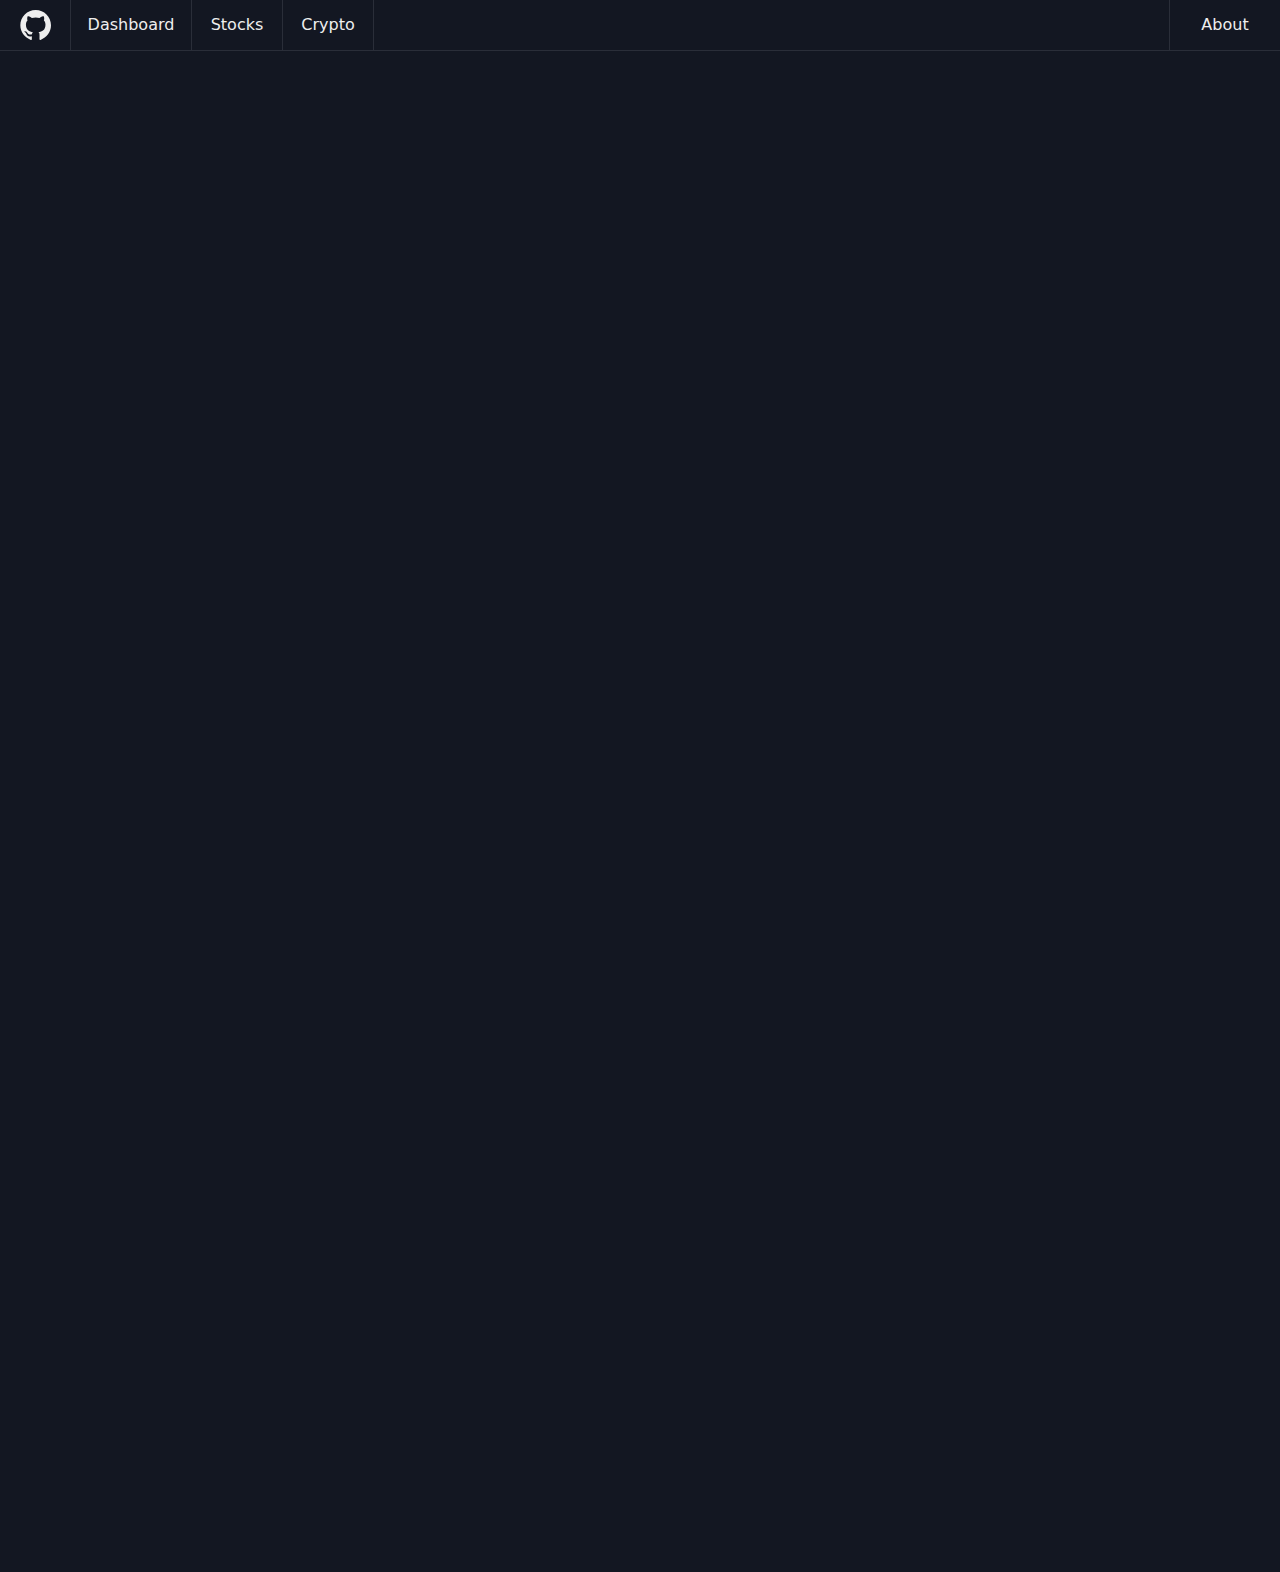
<file: index.html>
<!DOCTYPE html>
<html lang="en">
<head>
    <meta charset="UTF-8">
    <meta name="viewport" content="width=device-width, initial-scale=1.0">
    <title>Charts</title>
    <link rel="stylesheet" href="styles.css">
</head>
<body style="background-color:#131722">
    <div class="navbar">
        <a href="https://github.com/NicholasSutin/charts">
            <!---->
            <svg height="32" aria-hidden="true" viewBox="0 0 24 24" version="1.1" width="32" data-view-component="true" class="octicon octicon-mark-github v-align-middle">
                <path d="M12.5.75C6.146.75 1 5.896 1 12.25c0 5.089 3.292 9.387 7.863 10.91.575.101.79-.244.79-.546 0-.273-.014-1.178-.014-2.142-2.889.532-3.636-.704-3.866-1.35-.13-.331-.69-1.352-1.18-1.625-.402-.216-.977-.748-.014-.762.906-.014 1.553.834 1.769 1.179 1.035 1.74 2.688 1.25 3.349.948.1-.747.402-1.25.733-1.538-2.559-.287-5.232-1.279-5.232-5.678 0-1.25.445-2.285 1.178-3.09-.115-.288-.517-1.467.115-3.048 0 0 .963-.302 3.163 1.179.92-.259 1.897-.388 2.875-.388.977 0 1.955.13 2.875.388 2.2-1.495 3.162-1.179 3.162-1.179.633 1.581.23 2.76.115 3.048.733.805 1.179 1.825 1.179 3.09 0 4.413-2.688 5.39-5.247 5.678.417.36.776 1.05.776 2.128 0 1.538-.014 2.774-.014 3.162 0 .302.216.662.79.547C20.709 21.637 24 17.324 24 12.25 24 5.896 18.854.75 12.5.75Z"></path>
            </svg>
            <!---->
        </a>
        <a href="index.html">Dashboard</a>
        <a href="stocks.html">Stocks</a>
        <a href="crypto.html">Crypto</a>
        <div></div>
        <a href="about.html">About</a>
    </div>

    <div id="dashboard-content">
        <!-- TradingView Widget BEGIN -->
        <div class="tradingview-widget-container">
            <div class="tradingview-widget-container__widget"></div>
                <div class="tradingview-widget-copyright"><a href="https://www.tradingview.com/" rel="noopener nofollow" target="_blank"><span class="blue-text">Track all markets on TradingView</span></a></div>
            <script type="text/javascript" src="https://s3.tradingview.com/external-embedding/embed-widget-mini-symbol-overview.js" async>
            {
            "symbol": "FRED:SP500",
            "width": "100%",
            "height": "100%",
            "locale": "en",
            "dateRange": "1M",  
            "colorTheme": "dark",
            "isTransparent": true,
            "autosize": true,
            "largeChartUrl": "",
            "chartOnly": false,
            "noTimeScale": false
            }
            </script>
        </div>
        <!-- TradingView Widget END -->

        <!-- TradingView Widget BEGIN -->
        <div class="tradingview-widget-container">
            <div class="tradingview-widget-container__widget"></div>
            <div class="tradingview-widget-copyright"><a href="https://www.tradingview.com/" rel="noopener nofollow" target="_blank"><span class="blue-text">Track all markets on TradingView</span></a></div>
            <script type="text/javascript" src="https://s3.tradingview.com/external-embedding/embed-widget-mini-symbol-overview.js" async>
            {
            "symbol": "TVC:GOLD",
            "width": "100%",
            "height": "100%",
            "locale": "en",
            "dateRange": "1D",
            "colorTheme": "dark",
            "isTransparent": true,
            "autosize": true,
            "largeChartUrl": ""
            }
            </script>
        </div>
        <!-- TradingView Widget END -->

        <!-- TradingView Widget BEGIN -->
        <div class="tradingview-widget-container">
            <div class="tradingview-widget-container__widget"></div>
            <div class="tradingview-widget-copyright"><a href="https://www.tradingview.com/" rel="noopener nofollow" target="_blank"><span class="blue-text">Track all markets on TradingView</span></a></div>
            <script type="text/javascript" src="https://s3.tradingview.com/external-embedding/embed-widget-timeline.js" async>
            {
                "feedMode": "all_symbols",
                "isTransparent": true,
                "displayMode": "regular",
                "width": "100%",
                "height": "100%",
                "colorTheme": "dark",
                "locale": "en"
            }
            </script>
        </div>
  <!-- TradingView Widget END -->

    </div>
    <div id="dashboard-lower">


            <!-- TradingView Widget BEGIN -->
    <div class="tradingview-widget-container">
        <div class="tradingview-widget-container__widget"></div>
        <div class="tradingview-widget-copyright"><a href="https://www.tradingview.com/" rel="noopener nofollow" target="_blank"><span class="blue-text">Track all markets on TradingView</span></a></div>
        <script type="text/javascript" src="https://s3.tradingview.com/external-embedding/embed-widget-stock-heatmap.js" async>
        {
            "exchanges": [],
            "dataSource": "SPX500",
            "grouping": "sector",
            "blockSize": "market_cap_basic",
            "blockColor": "change",
            "locale": "en",
            "symbolUrl": "",
            "colorTheme": "dark",
            "hasTopBar": false,
            "isDataSetEnabled": false,
            "isZoomEnabled": true,
            "hasSymbolTooltip": true,
            "isMonoSize": false,
            "width": "100%",
            "height": "100%"
        }
        </script>
    </div>
    <!-- TradingView Widget END -->

        <!-- TradingView Widget BEGIN -->
        <div class="tradingview-widget-container">
            <div class="tradingview-widget-container__widget"></div>
            <div class="tradingview-widget-copyright"><a href="https://www.tradingview.com/" rel="noopener nofollow" target="_blank"><span class="blue-text">Track all markets on TradingView</span></a></div>
            <script type="text/javascript" src="https://s3.tradingview.com/external-embedding/embed-widget-symbol-overview.js" async>
                {
                "symbols": [
                [
                    "Apple",
                    "AAPL|1D"
                ],
                [
                    "Google",
                    "GOOGL|1D"
                ],
                [
                    "Microsoft",
                    "MSFT|1D"
                ],
                [
                    "NASDAQ:NVDA|1D"
                ],
                [
                    "NASDAQ:AMZN|1D"
                ]
                ],
                "chartOnly": false,
                "width": "100%",
                "height": "100%",
                "locale": "en",
                "colorTheme": "dark",
                "autosize": true,
                "showVolume": false,
                "showMA": false,
                "hideDateRanges": false,
                "hideMarketStatus": false,
                "hideSymbolLogo": false,
                "scalePosition": "right",
                "scaleMode": "Normal",
                "fontFamily": "-apple-system, BlinkMacSystemFont, Trebuchet MS, Roboto, Ubuntu, sans-serif",
                "fontSize": "10",
                "noTimeScale": false,
                "valuesTracking": "1",
                "changeMode": "price-and-percent",
                "chartType": "area",
                "maLineColor": "#2962FF",
                "maLineWidth": 1,
                "maLength": 9,
                "headerFontSize": "medium",
                "backgroundColor": "rgba(19, 23, 34, 0)",
                "lineWidth": 2,
                "lineType": 0,
                "dateRanges": [
                "1d|1",
                "1m|30",
                "3m|60",
                "12m|1D",
                "60m|1W",
                "all|1M"
                ]
            }
            </script>   
        </div>
        <!-- TradingView Widget END -->

        <!-- TradingView Widget BEGIN -->
        <div class="tradingview-widget-container">
            <div class="tradingview-widget-container__widget"></div>
            <div class="tradingview-widget-copyright"><a href="https://www.tradingview.com/" rel="noopener nofollow" target="_blank"><span class="blue-text">Track all markets on TradingView</span></a></div>
            <script type="text/javascript" src="https://s3.tradingview.com/external-embedding/embed-widget-symbol-overview.js" async>
            {
            "symbols": [
            [
                "NASDAQ:NDX|1M"
            ]
            ],
            "chartOnly": false,
            "width": "100%",
            "height": "100%",
            "locale": "en",
            "colorTheme": "dark",
            "autosize": true,
            "showVolume": false,
            "showMA": false,
            "hideDateRanges": false,
            "hideMarketStatus": false,
            "hideSymbolLogo": false,
            "scalePosition": "right",
            "scaleMode": "Normal",
            "fontFamily": "-apple-system, BlinkMacSystemFont, Trebuchet MS, Roboto, Ubuntu, sans-serif",
            "fontSize": "10",
            "noTimeScale": false,
            "valuesTracking": "1",
            "changeMode": "price-and-percent",
            "chartType": "area",
            "maLineColor": "#2962FF",
            "maLineWidth": 1,
            "maLength": 9,
            "headerFontSize": "medium",
            "backgroundColor": "rgba(19, 23, 34, 0)",
            "lineWidth": 2,
            "lineType": 0,
            "dateRanges": [
            "1d|1",
            "1m|30",
            "3m|60",
            "12m|1D",
            "60m|1W",
            "all|1M"
            ]
        }   
            </script>
        </div>
    <!-- TradingView Widget END -->


    

    </div>
</body>
</html>
</file>
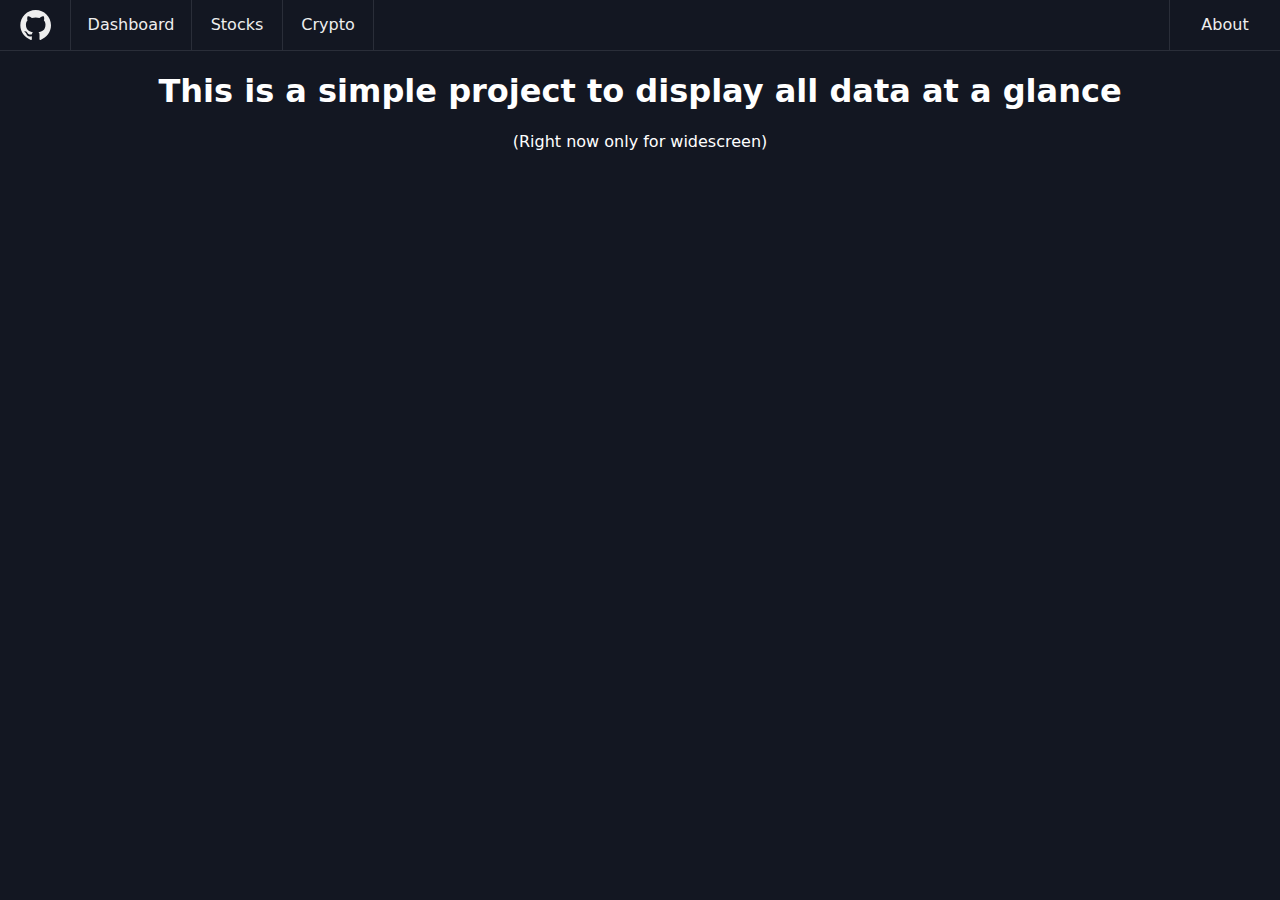
<file: about.html>
<!DOCTYPE html>
<html lang="en">
<head>
    <meta charset="UTF-8">
    <meta name="viewport" content="width=device-width, initial-scale=1.0">
    <title>Charts</title>
    <link rel="stylesheet" href="styles.css">
</head>
<body style="background-color:#131722">
    <div class="navbar">
        <a href="https://github.com/NicholasSutin/charts">
            <!---->
            <svg height="32" aria-hidden="true" viewBox="0 0 24 24" version="1.1" width="32" data-view-component="true" class="octicon octicon-mark-github v-align-middle">
                <path d="M12.5.75C6.146.75 1 5.896 1 12.25c0 5.089 3.292 9.387 7.863 10.91.575.101.79-.244.79-.546 0-.273-.014-1.178-.014-2.142-2.889.532-3.636-.704-3.866-1.35-.13-.331-.69-1.352-1.18-1.625-.402-.216-.977-.748-.014-.762.906-.014 1.553.834 1.769 1.179 1.035 1.74 2.688 1.25 3.349.948.1-.747.402-1.25.733-1.538-2.559-.287-5.232-1.279-5.232-5.678 0-1.25.445-2.285 1.178-3.09-.115-.288-.517-1.467.115-3.048 0 0 .963-.302 3.163 1.179.92-.259 1.897-.388 2.875-.388.977 0 1.955.13 2.875.388 2.2-1.495 3.162-1.179 3.162-1.179.633 1.581.23 2.76.115 3.048.733.805 1.179 1.825 1.179 3.09 0 4.413-2.688 5.39-5.247 5.678.417.36.776 1.05.776 2.128 0 1.538-.014 2.774-.014 3.162 0 .302.216.662.79.547C20.709 21.637 24 17.324 24 12.25 24 5.896 18.854.75 12.5.75Z"></path>
            </svg>
            <!---->
        </a>
        <a href="index.html">Dashboard</a>
        <a href="stocks.html">Stocks</a>
        <a href="crypto.html">Crypto</a>
        <div></div>
        <a href="about.html">About</a>
    </div>

    <div id="aboutcontent">
        <h1>This is a simple project to display all data at a glance</h1>
        <p>(Right now only for widescreen)</p>
    </div>
</body>
</html>
</file>
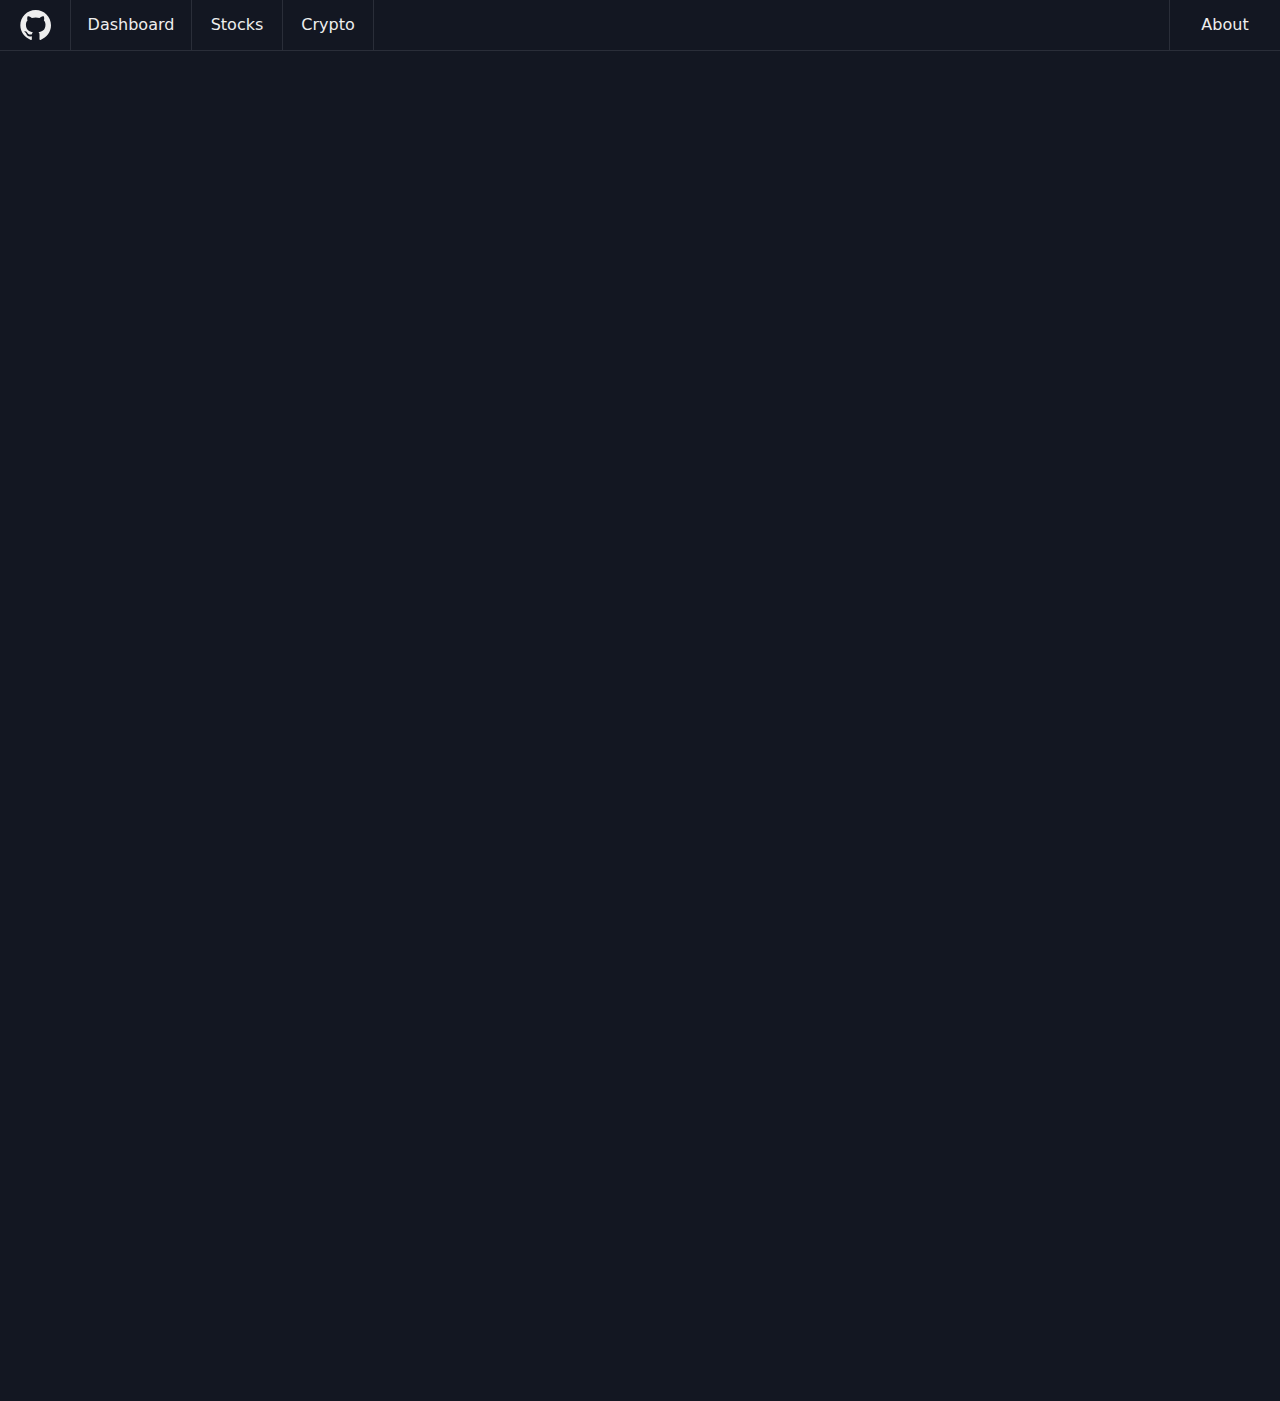
<file: crypto.html>
<!DOCTYPE html>
<html lang="en">
<head>
    <meta charset="UTF-8">
    <meta name="viewport" content="width=device-width, initial-scale=1.0">
    <title>Charts</title>
    <link rel="stylesheet" href="styles.css">
</head>
<body style="background-color:#131722">
    <div class="navbar">
        <a href="https://github.com/NicholasSutin/charts">
            <!---->
            <svg height="32" aria-hidden="true" viewBox="0 0 24 24" version="1.1" width="32" data-view-component="true" class="octicon octicon-mark-github v-align-middle">
                <path d="M12.5.75C6.146.75 1 5.896 1 12.25c0 5.089 3.292 9.387 7.863 10.91.575.101.79-.244.79-.546 0-.273-.014-1.178-.014-2.142-2.889.532-3.636-.704-3.866-1.35-.13-.331-.69-1.352-1.18-1.625-.402-.216-.977-.748-.014-.762.906-.014 1.553.834 1.769 1.179 1.035 1.74 2.688 1.25 3.349.948.1-.747.402-1.25.733-1.538-2.559-.287-5.232-1.279-5.232-5.678 0-1.25.445-2.285 1.178-3.09-.115-.288-.517-1.467.115-3.048 0 0 .963-.302 3.163 1.179.92-.259 1.897-.388 2.875-.388.977 0 1.955.13 2.875.388 2.2-1.495 3.162-1.179 3.162-1.179.633 1.581.23 2.76.115 3.048.733.805 1.179 1.825 1.179 3.09 0 4.413-2.688 5.39-5.247 5.678.417.36.776 1.05.776 2.128 0 1.538-.014 2.774-.014 3.162 0 .302.216.662.79.547C20.709 21.637 24 17.324 24 12.25 24 5.896 18.854.75 12.5.75Z"></path>
            </svg>
            <!---->
        </a>
        <a href="index.html">Dashboard</a>
        <a href="stocks.html">Stocks</a>
        <a href="crypto.html">Crypto</a>
        <div></div>
        <a href="about.html">About</a>
    </div>

    <div id="crypto-lower">

            <!-- TradingView Widget BEGIN -->
        <div class="tradingview-widget-container" style="margin-left:1.25%; margin-right:3%;">
            <div class="tradingview-widget-container__widget" style="width:95% !important;"></div>
            <div class="tradingview-widget-copyright"><a href="https://www.tradingview.com/" rel="noopener nofollow" target="_blank"><span class="blue-text">Track all markets on TradingView</span></a></div>
            <script type="text/javascript" src="https://s3.tradingview.com/external-embedding/embed-widget-crypto-coins-heatmap.js" async>
            {
            "dataSource": "Crypto",
            "blockSize": "market_cap_calc",
            "blockColor": "change",
            "locale": "en",
            "symbolUrl": "",
            "colorTheme": "dark",
            "hasTopBar": false,
            "isDataSetEnabled": false,
            "isZoomEnabled": true,
            "hasSymbolTooltip": true,
            "isMonoSize": false,
            "width": "98%",
            "height": "100%"
            }
            </script>
        </div>
        <!-- TradingView Widget END -->

        <div id="cryptogrid">

            <!-- TradingView Widget BEGIN -->
            <div class="tradingview-widget-container" style="height:100%;width:100%">
                <div class="tradingview-widget-container__widget" style="height:calc(100% - 32px);width:100%"></div>
                <div class="tradingview-widget-copyright"><a href="https://www.tradingview.com/" rel="noopener nofollow" target="_blank"><span class="blue-text">Track all markets on TradingView</span></a></div>
                <script type="text/javascript" src="https://s3.tradingview.com/external-embedding/embed-widget-advanced-chart.js" async>
                {
                "autosize": true,
                "symbol": "COINBASE:BTCUSD",
                "interval": "1",
                "timezone": "Etc/UTC",
                "theme": "dark",
                "style": "1",
                "locale": "en",
                "allow_symbol_change": true,
                "calendar": false,
                "support_host": "https://www.tradingview.com"
                }
                </script>
            </div>
            <!-- TradingView Widget END -->

            <!-- TradingView Widget BEGIN -->
            <div class="tradingview-widget-container" style="height:100%;width:100%; margin-left:1%;">
                <div class="tradingview-widget-container__widget" style="height:calc(100% - 32px);width:100%"></div>
                <div class="tradingview-widget-copyright"><a href="https://www.tradingview.com/" rel="noopener nofollow" target="_blank"><span class="blue-text">Track all markets on TradingView</span></a></div>
                <script type="text/javascript" src="https://s3.tradingview.com/external-embedding/embed-widget-advanced-chart.js" async>
                {
                "autosize": true,
                "symbol": "COINBASE:ETHUSD",
                "interval": "1",
                "timezone": "Etc/UTC",
                "theme": "dark",
                "style": "1",
                "locale": "en",
                "allow_symbol_change": true,
                "calendar": false,
                "support_host": "https://www.tradingview.com"
                 }
                </script>
            </div>
            <!-- TradingView Widget END -->

            <!-- TradingView Widget BEGIN -->
            <div class="tradingview-widget-container" style="height:100%;width:100%">
                <div class="tradingview-widget-container__widget" style="height:calc(100% - 32px);width:100%"></div>
                <div class="tradingview-widget-copyright"><a href="https://www.tradingview.com/" rel="noopener nofollow" target="_blank"><span class="blue-text">Track all markets on TradingView</span></a></div>
                <script type="text/javascript" src="https://s3.tradingview.com/external-embedding/embed-widget-advanced-chart.js" async>
                {
                "autosize": true,
                "symbol": "COINBASE:XRPUSD",
                "interval": "1",
                "timezone": "Etc/UTC",
                "theme": "dark",
                "style": "1",
                "locale": "en",
                "allow_symbol_change": true,
                "calendar": false,
                "support_host": "https://www.tradingview.com"
                }
                </script>
            </div>
            <!-- TradingView Widget END -->

            <!-- TradingView Widget BEGIN -->
            <div class="tradingview-widget-container" style="height:100%;width:100%; margin-left:1%;">
                <div class="tradingview-widget-container__widget" style="height:calc(100% - 32px);width:100%"></div>
                <div class="tradingview-widget-copyright"><a href="https://www.tradingview.com/" rel="noopener nofollow" target="_blank"><span class="blue-text">Track all markets on TradingView</span></a></div>
                <script type="text/javascript" src="https://s3.tradingview.com/external-embedding/embed-widget-advanced-chart.js" async>
                {
                "autosize": true,
                "symbol": "COINBASE:SOLUSD",
                "interval": "1",
                "timezone": "Etc/UTC",
                "theme": "dark",
                "style": "1",
                "locale": "en",
                "allow_symbol_change": true,
                "calendar": false,
                "support_host": "https://www.tradingview.com"
                }
                </script>
            </div>
            <!-- TradingView Widget END -->

            
        </div>
    </div>
    <div id="crypto-lowerer">
        <!-- TradingView Widget BEGIN -->
            <div class="tradingview-widget-container" style="height:200px !important;">
                <div class="tradingview-widget-container__widget"></div>
                <div class="tradingview-widget-copyright"><a href="https://www.tradingview.com/" rel="noopener nofollow" target="_blank"><span class="blue-text">Track all markets on TradingView</span></a></div>
                <script type="text/javascript" src="https://s3.tradingview.com/external-embedding/embed-widget-mini-symbol-overview.js" async>
                {
                "symbol": "BINANCE:ADAUSDT",
                "width": "100%",
                "height": "100%",
                "locale": "en",
                "dateRange": "1D",
                "colorTheme": "dark",
                "isTransparent": false,
                "autosize": true,
                "largeChartUrl": ""
                }
                </script>
            </div>
            <!-- TradingView Widget END -->


            <!-- TradingView Widget BEGIN -->
            <div class="tradingview-widget-container" style="height:100%;width:100%; margin-left:1%;">
                <div class="tradingview-widget-container__widget"></div>
                <div class="tradingview-widget-copyright"><a href="https://www.tradingview.com/" rel="noopener nofollow" target="_blank"><span class="blue-text">Track all markets on TradingView</span></a></div>
                <script type="text/javascript" src="https://s3.tradingview.com/external-embedding/embed-widget-mini-symbol-overview.js" async>
                {
                "symbol": "BINANCE:BNBUSDT",
                "width": "100%",
                "height": "100%",
                "locale": "en",
                "dateRange": "1D",
                "colorTheme": "dark",
                "isTransparent": false,
                "autosize": true,
                "largeChartUrl": ""
                }
                </script>
            </div>
            <!-- TradingView Widget END -->

    </div>
</body>
</file>
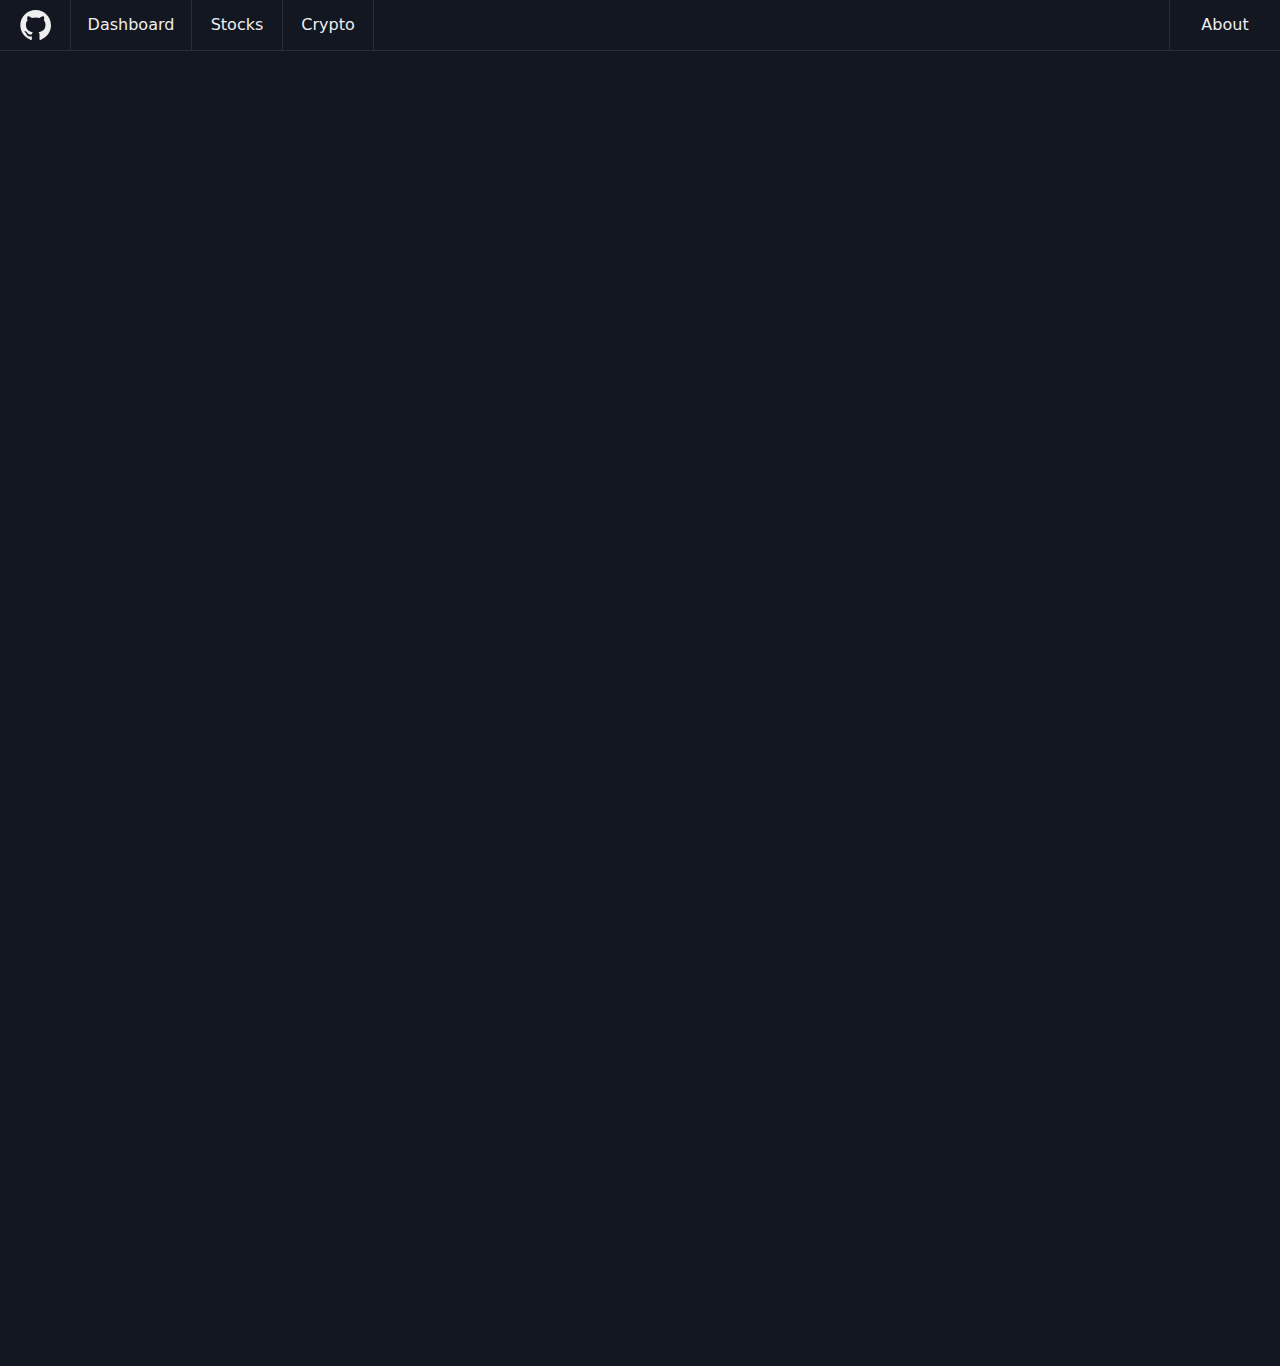
<file: stocks.html>
<!DOCTYPE html>
<html lang="en">
<head>
    <meta charset="UTF-8">
    <meta name="viewport" content="width=device-width, initial-scale=1.0">
    <title>Charts</title>
    <link rel="stylesheet" href="styles.css">
</head>
<body style="background-color:#131722">
    <div class="navbar">
        <a href="https://github.com/NicholasSutin/charts">
            <!---->
            <svg height="32" aria-hidden="true" viewBox="0 0 24 24" version="1.1" width="32" data-view-component="true" class="octicon octicon-mark-github v-align-middle">
                <path d="M12.5.75C6.146.75 1 5.896 1 12.25c0 5.089 3.292 9.387 7.863 10.91.575.101.79-.244.79-.546 0-.273-.014-1.178-.014-2.142-2.889.532-3.636-.704-3.866-1.35-.13-.331-.69-1.352-1.18-1.625-.402-.216-.977-.748-.014-.762.906-.014 1.553.834 1.769 1.179 1.035 1.74 2.688 1.25 3.349.948.1-.747.402-1.25.733-1.538-2.559-.287-5.232-1.279-5.232-5.678 0-1.25.445-2.285 1.178-3.09-.115-.288-.517-1.467.115-3.048 0 0 .963-.302 3.163 1.179.92-.259 1.897-.388 2.875-.388.977 0 1.955.13 2.875.388 2.2-1.495 3.162-1.179 3.162-1.179.633 1.581.23 2.76.115 3.048.733.805 1.179 1.825 1.179 3.09 0 4.413-2.688 5.39-5.247 5.678.417.36.776 1.05.776 2.128 0 1.538-.014 2.774-.014 3.162 0 .302.216.662.79.547C20.709 21.637 24 17.324 24 12.25 24 5.896 18.854.75 12.5.75Z"></path>
            </svg>
            <!---->
        </a>
        <a href="index.html">Dashboard</a>
        <a href="stocks.html">Stocks</a>
        <a href="crypto.html">Crypto</a>
        <div></div>
        <a href="about.html">About</a>
    </div>

    <div id="dashboard-lower">

    <!-- TradingView Widget BEGIN -->
    <div class="tradingview-widget-container">
        <div class="tradingview-widget-container__widget"></div>
        <div class="tradingview-widget-copyright"><a href="https://www.tradingview.com/" rel="noopener nofollow" target="_blank"><span class="blue-text">Track all markets on TradingView</span></a></div>
        <script type="text/javascript" src="https://s3.tradingview.com/external-embedding/embed-widget-symbol-overview.js" async>
        {
            "symbols": [
            [
                "NASDAQ:IXIC|1M"
            ],
            [
                "CAPITALCOM:RTY|1M"
            ]
            ],
            "chartOnly": false,
            "width": "100%",
            "height": "100%",
            "locale": "en",
            "colorTheme": "dark",
            "autosize": false,
            "showVolume": false,
            "showMA": false,
            "hideDateRanges": false,
            "hideMarketStatus": false,
            "hideSymbolLogo": false,
            "scalePosition": "right",
            "scaleMode": "Normal",
            "fontFamily": "-apple-system, BlinkMacSystemFont, Trebuchet MS, Roboto, Ubuntu, sans-serif",
            "fontSize": "10",
            "noTimeScale": false,
            "valuesTracking": "1",
            "changeMode": "price-and-percent",
            "chartType": "area",
            "maLineColor": "#2962FF",
            "maLineWidth": 1,
            "maLength": 9,
            "headerFontSize": "medium",
            "backgroundColor": "rgba(19, 23, 34, 0)",
            "lineWidth": 2,
            "lineType": 0,
            "dateRanges": [
            "1d|1",
            "1m|30",
            "3m|60",
            "12m|1D",
            "60m|1W",
            "all|1M"
            ]
        }
        </script>
    </div>
    <!-- TradingView Widget END -->
        
    </div>

    <div id="multiview-grid">

        <!-- TradingView Widget BEGIN -->
    <div class="tradingview-widget-container" style="height:100%;width:100%">
        <div class="tradingview-widget-container__widget" style="height:calc(100% - 32px);width:100%"></div>
        <div class="tradingview-widget-copyright"><a href="https://www.tradingview.com/" rel="noopener nofollow" target="_blank"><span class="blue-text">Track all markets on TradingView</span></a></div>
        <script type="text/javascript" src="https://s3.tradingview.com/external-embedding/embed-widget-advanced-chart.js" async>
        {
            "autosize": true,
            "symbol": "NASDAQ:AAPL",
            "interval": "30",
            "timezone": "Etc/UTC",
            "theme": "dark",
            "style": "1",
            "locale": "en",
            "allow_symbol_change": true,
            "calendar": false,
            "support_host": "https://www.tradingview.com"
        }
        </script>
    </div>
    <!-- TradingView Widget END -->

    <!-- TradingView Widget BEGIN -->
    <div class="tradingview-widget-container" style="height:100%;width:100%">
        <div class="tradingview-widget-container__widget" style="height:calc(100% - 32px);width:100%"></div>
        <div class="tradingview-widget-copyright"><a href="https://www.tradingview.com/" rel="noopener nofollow" target="_blank"><span class="blue-text">Track all markets on TradingView</span></a></div>
        <script type="text/javascript" src="https://s3.tradingview.com/external-embedding/embed-widget-advanced-chart.js" async>
        {
            "autosize": true,
            "symbol": "NASDAQ:AMZN",
            "interval": "30",
            "timezone": "Etc/UTC",
            "theme": "dark",
            "style": "1",
            "locale": "en",
            "allow_symbol_change": true,
            "calendar": false,
            "support_host": "https://www.tradingview.com"
        }
        </script>
    </div>
    <!-- TradingView Widget END -->

    <!-- TradingView Widget BEGIN -->
    <div class="tradingview-widget-container" style="height:100%;width:100%">
        <div class="tradingview-widget-container__widget" style="height:calc(100% - 32px);width:100%"></div>
        <div class="tradingview-widget-copyright"><a href="https://www.tradingview.com/" rel="noopener nofollow" target="_blank"><span class="blue-text">Track all markets on TradingView</span></a></div>
        <script type="text/javascript" src="https://s3.tradingview.com/external-embedding/embed-widget-advanced-chart.js" async>
        {
            "autosize": true,
            "symbol": "NASDAQ:NVDA",
            "interval": "30",
            "timezone": "Etc/UTC",
            "theme": "dark",
            "style": "1",
            "locale": "en",
            "allow_symbol_change": true,
            "calendar": false,
            "support_host": "https://www.tradingview.com"
        }
        </script>
    </div>
    <!-- TradingView Widget END -->

    <!-- TradingView Widget BEGIN -->
    <div class="tradingview-widget-container" style="height:100%;width:100%">
        <div class="tradingview-widget-container__widget" style="height:calc(100% - 32px);width:100%"></div>
        <div class="tradingview-widget-copyright"><a href="https://www.tradingview.com/" rel="noopener nofollow" target="_blank"><span class="blue-text">Track all markets on TradingView</span></a></div>
        <script type="text/javascript" src="https://s3.tradingview.com/external-embedding/embed-widget-advanced-chart.js" async>
        {
            "autosize": true,
            "symbol": "NASDAQ:TSLA",
            "interval": "30",
            "timezone": "Etc/UTC",
            "theme": "dark",
            "style": "1",
            "locale": "en",
            "allow_symbol_change": true,
            "calendar": false,
            "support_host": "https://www.tradingview.com"
        }
        </script>
    </div>
    <!-- TradingView Widget END -->

    <!-- TradingView Widget BEGIN -->
    <div class="tradingview-widget-container" style="height:100%;width:100%">
        <div class="tradingview-widget-container__widget" style="height:calc(100% - 32px);width:100%"></div>
        <div class="tradingview-widget-copyright"><a href="https://www.tradingview.com/" rel="noopener nofollow" target="_blank"><span class="blue-text">Track all markets on TradingView</span></a></div>
        <script type="text/javascript" src="https://s3.tradingview.com/external-embedding/embed-widget-advanced-chart.js" async>
        {
            "autosize": true,
            "symbol": "NASDAQ:COST",
            "interval": "30",
            "timezone": "Etc/UTC",
            "theme": "dark",
            "style": "1",
            "locale": "en",
            "allow_symbol_change": true,
            "calendar": false,
            "support_host": "https://www.tradingview.com"
        }
        </script>
    </div>
    <!-- TradingView Widget END -->

    <!-- TradingView Widget BEGIN -->
    <div class="tradingview-widget-container" style="height:100%;width:100%">
        <div class="tradingview-widget-container__widget" style="height:calc(100% - 32px);width:100%"></div>
        <div class="tradingview-widget-copyright"><a href="https://www.tradingview.com/" rel="noopener nofollow" target="_blank"><span class="blue-text">Track all markets on TradingView</span></a></div>
        <script type="text/javascript" src="https://s3.tradingview.com/external-embedding/embed-widget-advanced-chart.js" async>
            {
            "autosize": true,
            "symbol": "NYSE:WMT",
            "interval": "30",
            "timezone": "Etc/UTC",
            "theme": "dark",
            "style": "1",
            "locale": "en",
            "allow_symbol_change": true,
            "calendar": false,
            "support_host": "https://www.tradingview.com"
        }
        </script>
    </div>
    <!-- TradingView Widget END -->

    <!-- TradingView Widget BEGIN -->
    <div class="tradingview-widget-container" style="height:100%;width:100%">
        <div class="tradingview-widget-container__widget" style="height:calc(100% - 32px);width:100%"></div>
        <div class="tradingview-widget-copyright"><a href="https://www.tradingview.com/" rel="noopener nofollow" target="_blank"><span class="blue-text">Track all markets on TradingView</span></a></div>
        <script type="text/javascript" src="https://s3.tradingview.com/external-embedding/embed-widget-advanced-chart.js" async>
        {
            "autosize": true,
            "symbol": "NASDAQ:PLTR",
            "interval": "30",
            "timezone": "Etc/UTC",
            "theme": "dark",
            "style": "1",
            "locale": "en",
            "allow_symbol_change": true,
            "calendar": false,
            "support_host": "https://www.tradingview.com"
        }
        </script>
    </div>
    <!-- TradingView Widget END -->

    <!-- TradingView Widget BEGIN -->
    <div class="tradingview-widget-container" style="height:100%;width:100%">
        <div class="tradingview-widget-container__widget" style="height:calc(100% - 32px);width:100%"></div>
        <div class="tradingview-widget-copyright"><a href="https://www.tradingview.com/" rel="noopener nofollow" target="_blank"><span class="blue-text">Track all markets on TradingView</span></a></div>
        <script type="text/javascript" src="https://s3.tradingview.com/external-embedding/embed-widget-advanced-chart.js" async>
        {
            "autosize": true,
            "symbol": "NASDAQ:GOOG",
            "interval": "30",
            "timezone": "Etc/UTC",
            "theme": "dark",
            "style": "1",
            "locale": "en",
            "allow_symbol_change": true,
            "calendar": false,
            "support_host": "https://www.tradingview.com"
        }
        </script>
    </div>
    <!-- TradingView Widget END -->


    <!-- TradingView Widget BEGIN -->
    <div class="tradingview-widget-container" style="height:100%;width:100%">
        <div class="tradingview-widget-container__widget" style="height:calc(100% - 32px);width:100%"></div>
        <div class="tradingview-widget-copyright"><a href="https://www.tradingview.com/" rel="noopener nofollow" target="_blank"><span class="blue-text">Track all markets on TradingView</span></a></div>
        <script type="text/javascript" src="https://s3.tradingview.com/external-embedding/embed-widget-advanced-chart.js" async>
            {
            "autosize": true,
            "symbol": "NYSE:HD",
            "interval": "30",
            "timezone": "Etc/UTC",
            "theme": "dark",
            "style": "1",
            "locale": "en",
            "allow_symbol_change": true,
            "calendar": false,
            "support_host": "https://www.tradingview.com"
        }
        </script>
    </div>
    <!-- TradingView Widget END -->

    </div>
</body>
</file>
<file: styles.css>
:root {
    --border: #2a2e39;
    --background: #131722;
    --background-secondary:#2c2c2c;
    --contrast-color: #eeeeee;
    --contrast-secondary:#4e4e4e;
    }

body{
    margin:0;
    background-color:var(--background);
}

body::-webkit-scrollbar {
    width: 12px;
  }
  
  body::-webkit-scrollbar-track {
    background: var(--background-secondary);
  }
  
  body::-webkit-scrollbar-thumb {
    background-color: var(--contrast-secondary);
    opacity:0.1;
    border-radius: 6px;
    border: 2px solid var(--background-secondary); /* Optional for padding */
  }

.navbar{
    display:grid;
    grid-template-columns:70px 120px 90px 90px auto 110px;
    gap:1px;
    background-color:var(--border);
    border-bottom:1px solid var(--border);   
}

@media screen and (max-width: 650px) {
    .navbar{
        grid-template-columns: 70px auto auto auto 0% auto;
    }
  }
.navbar a svg{
    display:block;
    fill: var(--contrast-color);
    margin-left:auto;
    margin-right:auto;
    margin-top:4px;
}
.navbar a, .navbar div{
    padding:5px 15px;
    line-height:2.5;
    color:var(--contrast-color);
    text-decoration:none;
    font-family:system-ui, -apple-system, BlinkMacSystemFont, 'Segoe UI', Roboto, Oxygen, Ubuntu, Cantarell, 'Open Sans', 'Helvetica Neue', sans-serif;
    background-color:var(--background);
    text-align:center;
}
.blue-text{
    display:none;
}
#dashboard-content{
    display:grid;
    grid-template-columns: auto auto 20%;
}
#dashboard-content .tradingview-widget-container, #dashboard-lower .tradingview-widget-container{
    width:95% !important;
    margin-top:15px;
    margin-left:auto;
    margin-right:auto;
    height:29vh !important;
}
#dashboard-lower .tradingview-widget-container{
    height:400px !important;
}
@media screen and (min-width: 1500px) {
    #dashboard-content .tradingview-widget-container{
        height:50vh !important;
    }
  }
@media screen and (max-width: 450px) {
    .tradingview-widget-container{
        width:100% !important;
    }
}
/*----------------*/
#crypto-lower .tradingview-widget-container{
    height: 350px !important;
}
#crypto-lowerer .tradingview-widget-container{
    height: 300px !important;
}
#multiview-grid{
    width:98%;
    margin-left:1%;
    display:grid;
    grid-template-columns: auto auto auto;
    grid-template-rows: 300px 300px 300px;
}
#cryptogrid{
    width:97.5%;
    margin-left:1.25%;
    display:grid;
    grid-template-columns:50% 50%;
}
#crypto-lowerer{
    width:97.5%;
    margin-left:1.25%;
    display:grid;
    grid-template-columns:50% 50%;
}
#aboutcontent{
    color:white;
    font-family:system-ui, -apple-system, BlinkMacSystemFont, 'Segoe UI', Roboto, Oxygen, Ubuntu, Cantarell, 'Open Sans', 'Helvetica Neue', sans-serif;
    text-align:center;
}
</file>
